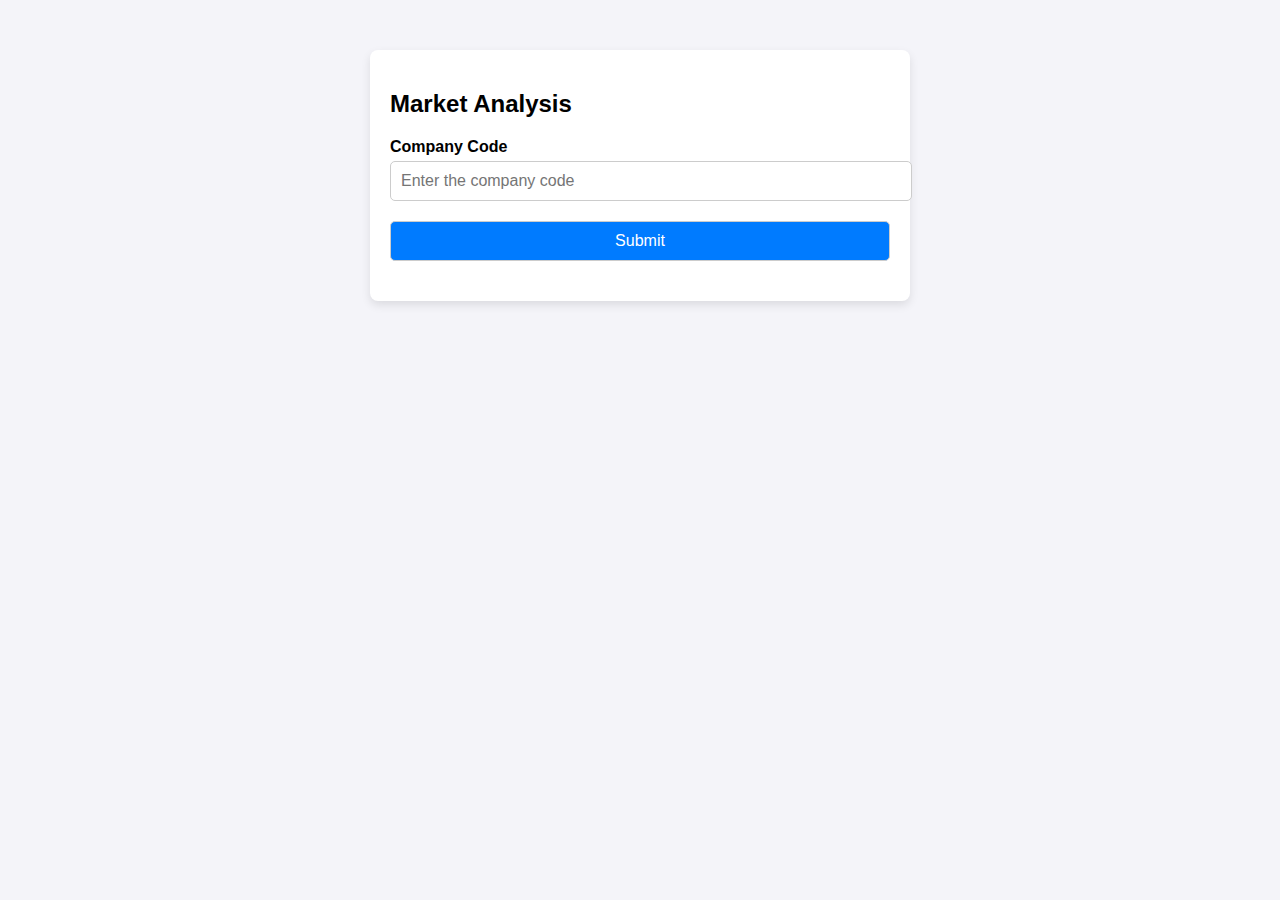
<file: trendpluse_mini_zip/trendpluse_mini/templates/market-analysis.html>
<!DOCTYPE html>
<html lang="en">
<head>
    <meta charset="UTF-8">
    <meta name="viewport" content="width=device-width, initial-scale=1.0">
    <title>Market Analysis</title>
    <style>
        body {
            font-family: Arial, sans-serif;
            margin: 0;
            padding: 0;
            background-color: #f4f4f9;
        }
        .dialog-box {
            width: 90%;
            max-width: 500px;
            margin: 50px auto;
            padding: 20px;
            background: white;
            box-shadow: 0 4px 10px rgba(0, 0, 0, 0.1);
            border-radius: 8px;
        }
        label {
            display: block;
            margin: 10px 0 5px;
            font-weight: bold;
        }
        input, button {
            width: 100%;
            padding: 10px;
            margin-bottom: 20px;
            border: 1px solid #ccc;
            border-radius: 5px;
            font-size: 1rem;
        }
        button {
            background: #007bff;
            color: white;
            cursor: pointer;
        }
        button:hover {
            background: #0056b3;
        }
    </style>
</head>
<body>
    <div class="dialog-box">
        <h2>Market Analysis</h2>
        <form method="POST" action="{{ url_for('market_analysis') }}">
            <label for="company_code">Company Code</label>
            <input type="text" id="company_code" name="company_code" placeholder="Enter the company code" required>
            <button type="submit">Submit</button>
        </form>
    </div>
</body>
</html>
</file>
